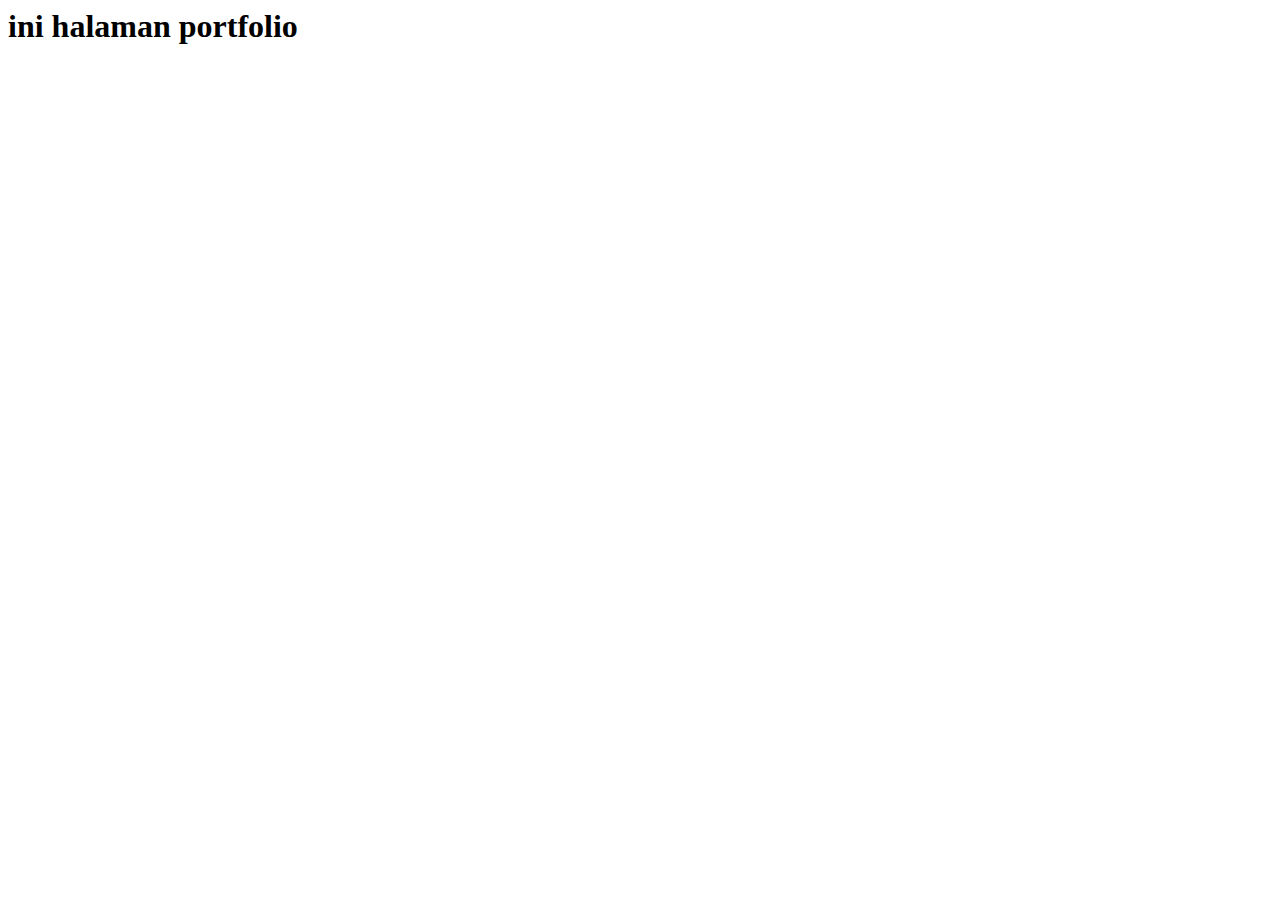
<file: portfolios/index.html>
<html lang="en">
<head>
    <meta charset="UTF-8">
    <meta name="viewport" content="width=device-width, initial-scale=1.0">
    <title>portfolio</title>
</head>
<body>
    <h1> ini halaman portfolio</h1>
</body>
</html>
</file>
